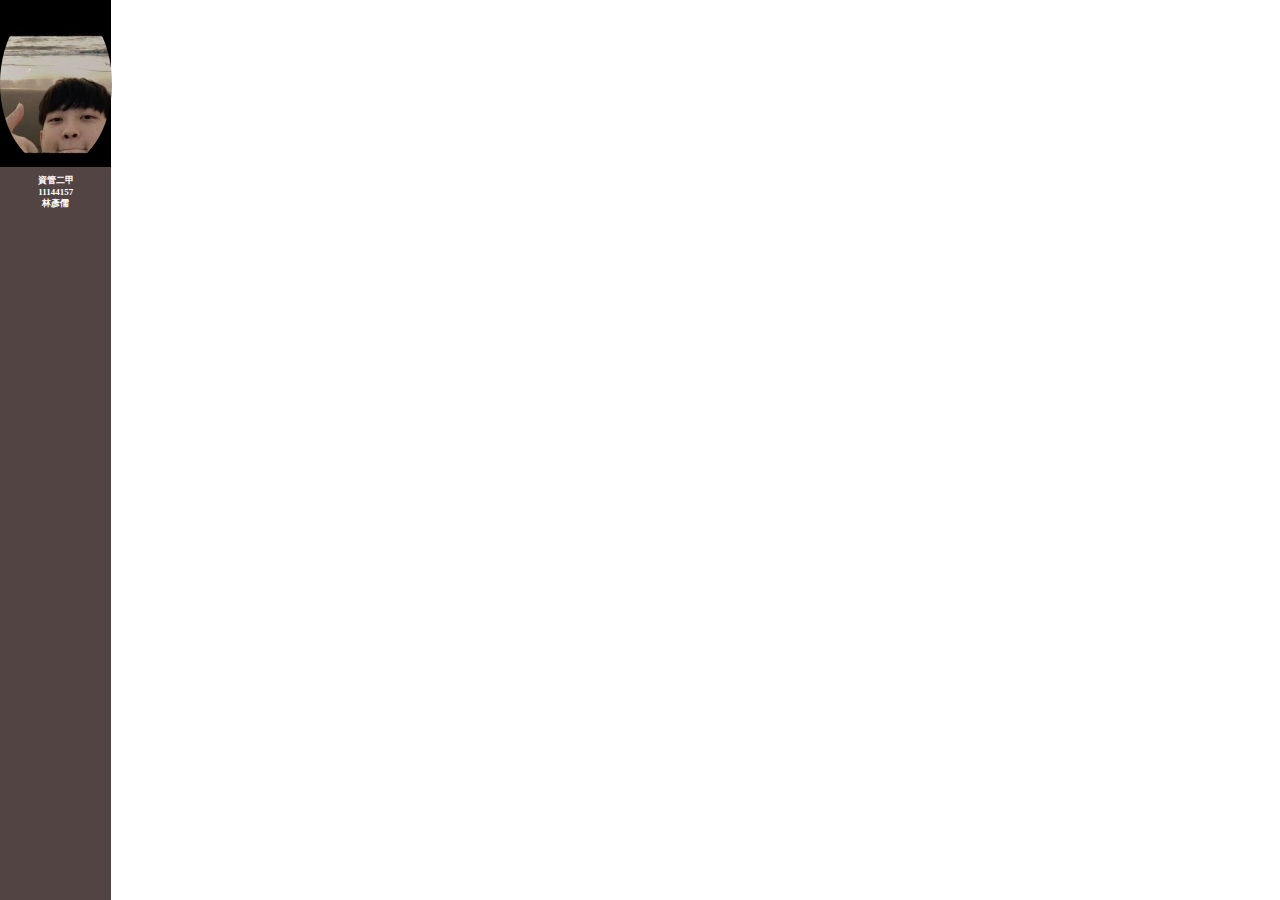
<file: mid/test.html>
<!DOCTYPE html>
<html lang="en">
<head>
    <meta charset="UTF-8">
    <meta http-equiv="X-UA-Compatible" content="IE=edge">
    <meta name="viewport" content="width=device-width, initial-scale=1.0">
    <title>Document</title>
    <link rel="stylesheet" href="test.css">
</head>
<body>
    
<div class="left-bar">
    <div class="StikerArea">
        <div class="circle">
            <img src="image/face.jpg">
        </div>
    </div>

        <h2 class="BasicInformation">
            資管二甲<br>11144157<br>林彥儒
        </h2>

</div>

        
<div class="content">
    <div></div>
</div>

</body>    
</html>
</file>
<file: mid/test.css>
/*左邊區塊*/
        .left-bar {
            width: 8.7%;
            height: 100%;
            background-color: #534444;
            position: fixed;
            /*不管頁面滾到哪，這個長條都會在*/
            top: 0;
            /*靠上*/
            left: 0;
            /*靠左*/
            /*要打position才能調這個*/
        }

        /*頭貼區塊(方形)*/
        .StikerArea {
            width: 100%;
            height: 18.5%;
            /*雖然寬高要一樣，但發現隨著頁面放大我的臉會朝我逼近，所以改成%數顯示*/
            background-color: #000;
            /* 设置背景颜色 */
            border: 100%;
            /*方形*/
        }

        .circle {
            width: 100.3%;
            height: 100.3%;
            /*同上，但圓形還是得一樣才能變圓形*/
            border-radius: 50%;
            /*方形 -> 圓形*/
            overflow: hidden;

        }

        .circle img {
            width: 100%;
            height: 110%;
            object-fit: cover;
            /*保持圖片不變形並填充進圓形(容器)裡*/
        }


        .BasicInformation {
            text-align: center;
            font-family: 'Nothing You Could Do', cursive;
            font-size: xx-small;
            color: white;
        }


        /*右邊區塊*/
        .content {
            margin-left: 220px;
            padding: 20px;
        }
</file>
